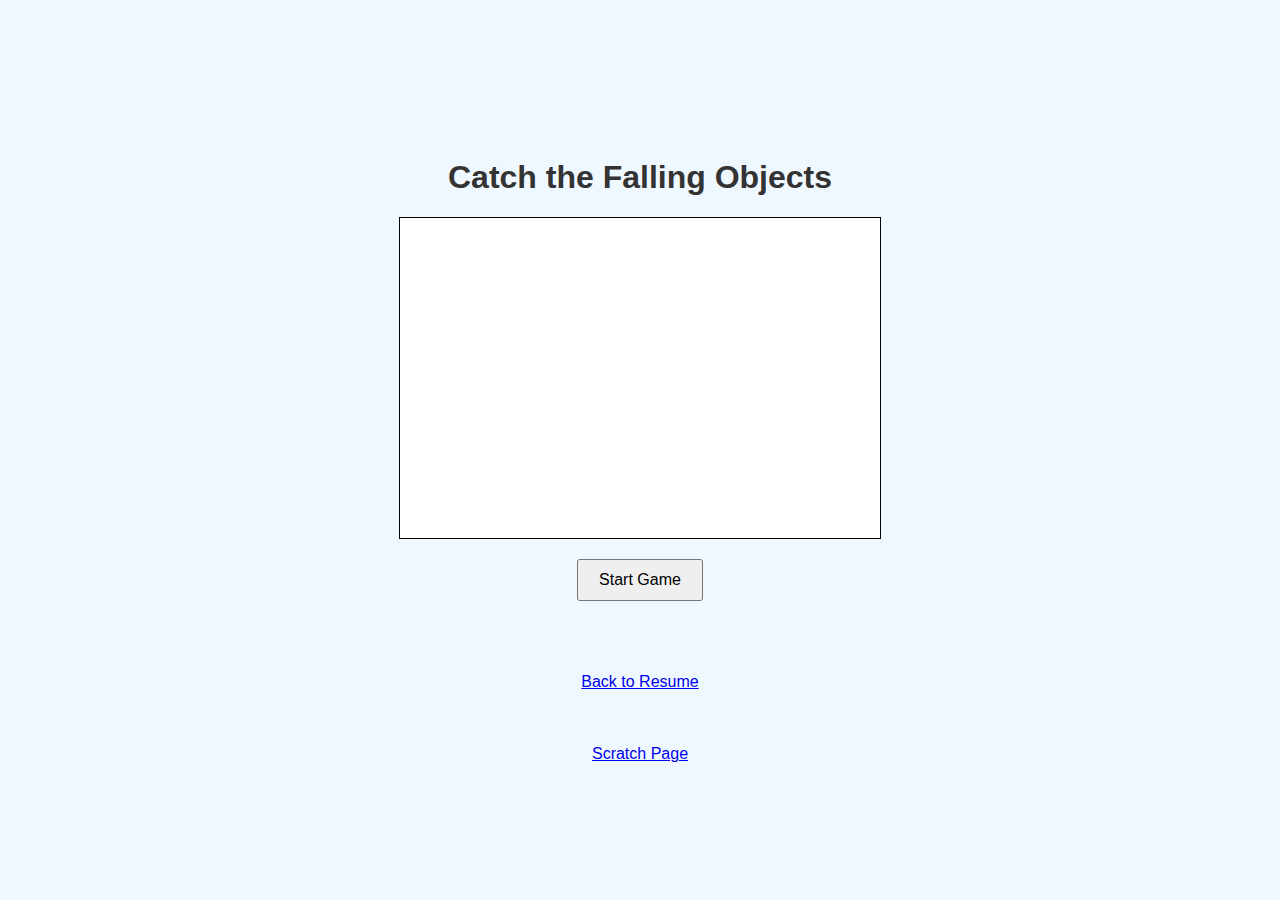
<file: html/aiwebbapp.html>
<!DOCTYPE html>
<html lang="en">
<head>
  <meta charset="UTF-8">
  <meta name="viewport" content="width=device-width, initial-scale=1.0">
  <title>Catch the Falling Objects</title>
  <style>
    body {
      font-family: Arial, sans-serif;
      margin: 0;
      padding: 0;
      display: flex;
      justify-content: center;
      align-items: center;
      height: 100vh;
      background-color: #f0f8ff;
      flex-direction: column;
    }
    canvas {
      border: 1px solid black;
      background-color: #ffffff;
    }
    h1 {
      color: #333;
    }
    button {
      padding: 10px 20px;
      font-size: 16px;
      cursor: pointer;
      margin-top: 20px;
    }
  </style>
</head>
<body>

<h1>Catch the Falling Objects</h1>
<canvas id="gameCanvas" width="480" height="320"></canvas>
<button id="startButton">Start Game</button>

<script>
// Set up the game canvas and context
const canvas = document.getElementById('gameCanvas');
const ctx = canvas.getContext('2d');

// Game variables
let basket = { x: 200, y: 290, width: 50, height: 20, speed: 7 };
let objects = [];
let score = 0;
let missedObjects = 0;
let maxMisses = 5;
let isGameOver = false;
let gameStarted = false;

// Key press tracking
let keys = { left: false, right: false };

// Handle key events
document.addEventListener('keydown', (e) => {
  if (e.key === 'ArrowLeft') keys.left = true;
  if (e.key === 'ArrowRight') keys.right = true;
});
document.addEventListener('keyup', (e) => {
  if (e.key === 'ArrowLeft') keys.left = false;
  if (e.key === 'ArrowRight') keys.right = false;
});

// Generate falling objects
function generateObject() {
  const x = Math.random() * (canvas.width - 20);
  const width = 20 + Math.random() * 30;
  objects.push({ x, y: -20, width, speed: 2 + Math.random() * 3 });
}

// Update game objects and logic
function update() {
  if (!gameStarted) return;

  if (isGameOver) {
    ctx.clearRect(0, 0, canvas.width, canvas.height);
    ctx.font = '30px Arial';
    ctx.fillStyle = 'red';
    ctx.fillText('Game Over! Score: ' + score, 90, canvas.height / 2);
    ctx.fillText('Mistakes: ' + missedObjects + '/' + maxMisses, 90, canvas.height / 2 + 40);
    document.getElementById('startButton').style.display = 'block'; // Show Start Button
    return;
  }

  // Move the basket
  if (keys.left && basket.x > 0) basket.x -= basket.speed;
  if (keys.right && basket.x < canvas.width - basket.width) basket.x += basket.speed;

  // Update falling objects
  for (let i = objects.length - 1; i >= 0; i--) {
    let object = objects[i];
    object.y += object.speed;

    // Check if object is caught by the basket
    if (
      object.y + 10 >= basket.y && 
      object.y <= basket.y + basket.height &&
      object.x + object.width > basket.x &&
      object.x < basket.x + basket.width
    ) {
      score++;
      objects.splice(i, 1); // Remove caught object
    }

    // Check if object falls out of the screen (missed object)
    if (object.y > canvas.height) {
      missedObjects++;
      objects.splice(i, 1); // Remove missed object
    }

    // If the player has missed 5 objects, end the game
    if (missedObjects >= maxMisses) {
      isGameOver = true;
    }
  }

  // Clear canvas and redraw everything
  ctx.clearRect(0, 0, canvas.width, canvas.height);

  // Draw the basket
  ctx.fillStyle = '#008000';
  ctx.fillRect(basket.x, basket.y, basket.width, basket.height);

  // Draw the falling objects
  ctx.fillStyle = '#ff4500';
  for (let object of objects) {
    ctx.fillRect(object.x, object.y, object.width, 20);
  }

  // Display score and mistakes
  ctx.font = '20px Arial';
  ctx.fillStyle = 'black';
  ctx.fillText('Score: ' + score, 10, 30);
  ctx.fillText('Mistakes: ' + missedObjects + '/' + maxMisses, 350, 30);

  // Request next frame
  requestAnimationFrame(update);
}

// Start the game and set a timer to generate objects
function startGame() {
  score = 0;
  missedObjects = 0;
  isGameOver = false;
  objects = [];
  gameStarted = true;
  document.getElementById('startButton').style.display = 'none'; // Hide Start Button
  setInterval(generateObject, 1000); // Generate a new object every second
  update(); // Start the game loop
}

// Add event listener to the Start button
document.getElementById('startButton').addEventListener('click', startGame);

</script>

<br><br/>
<br><br/>

<a href="../index.html"> Back to Resume</a>
<br>
<br>
<br>

<a href="../html/scratch.html"> Scratch Page</a>
</body>
</html>
</file>
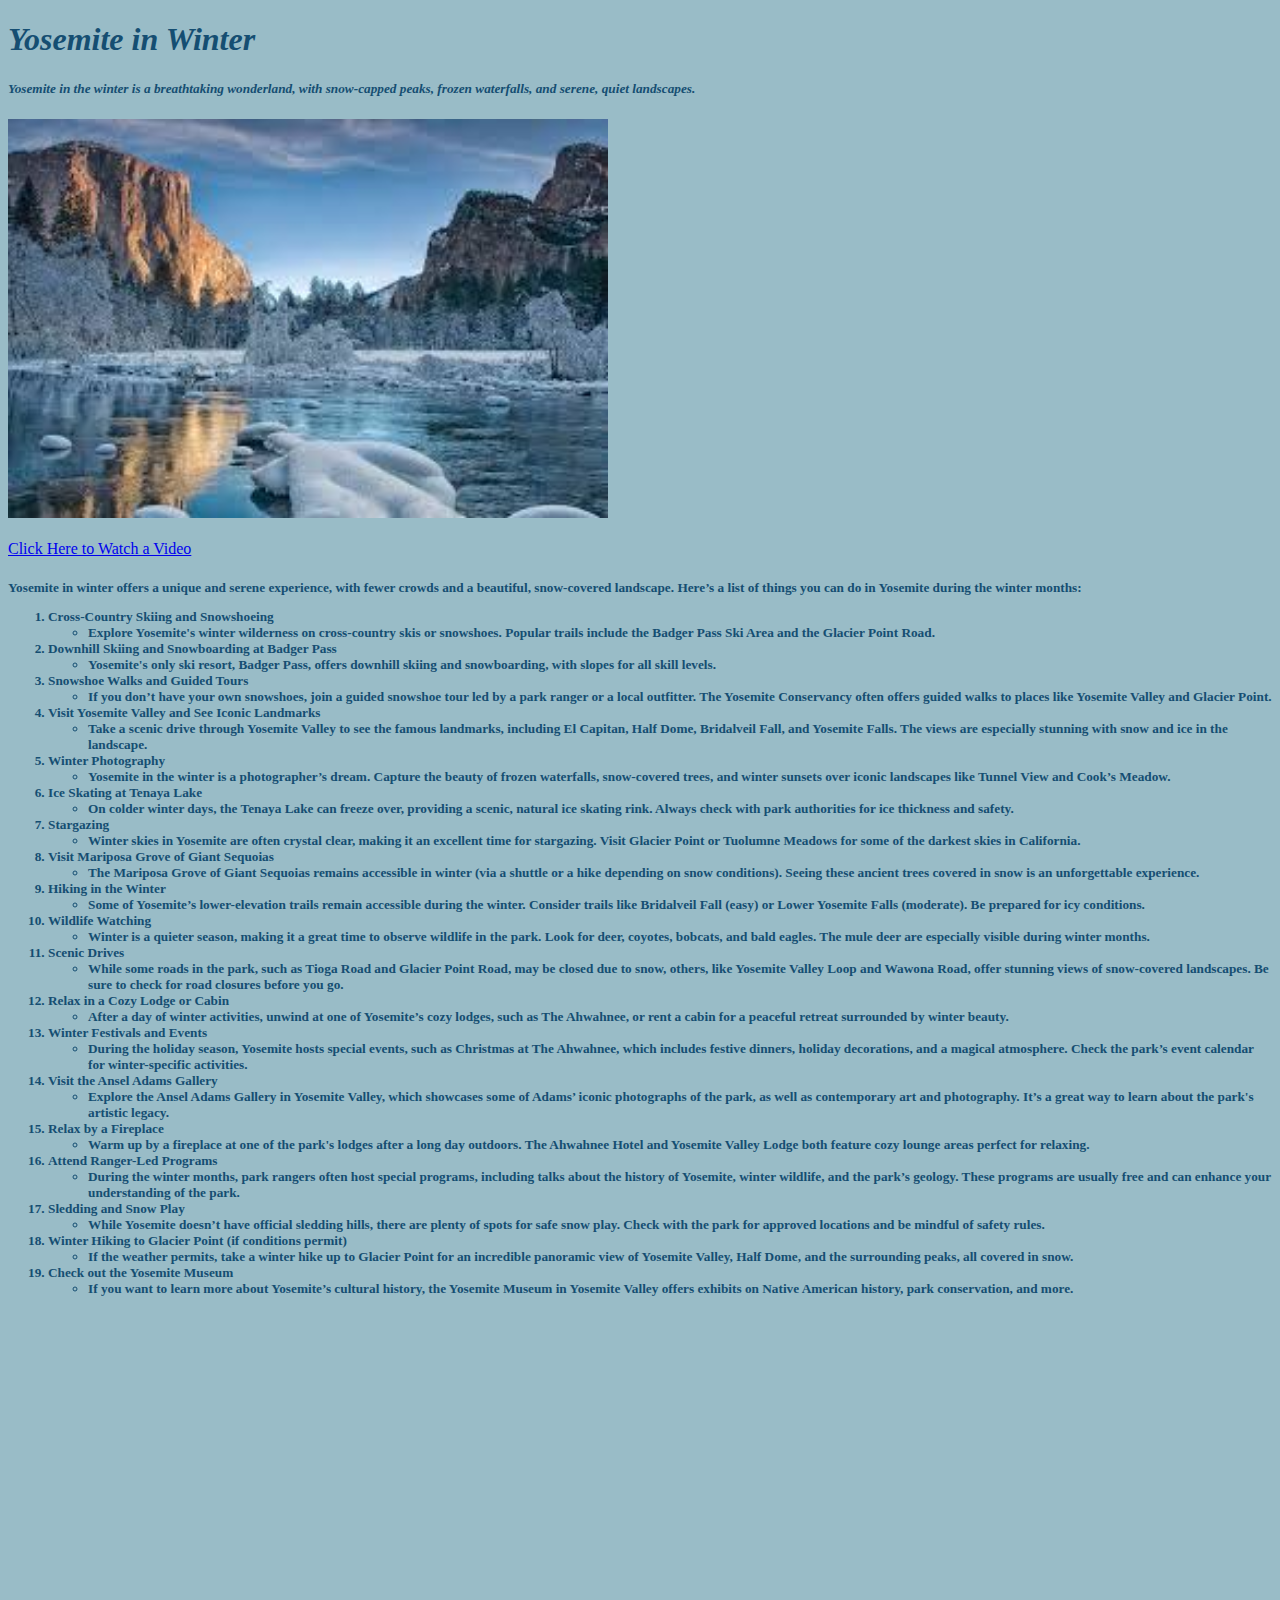
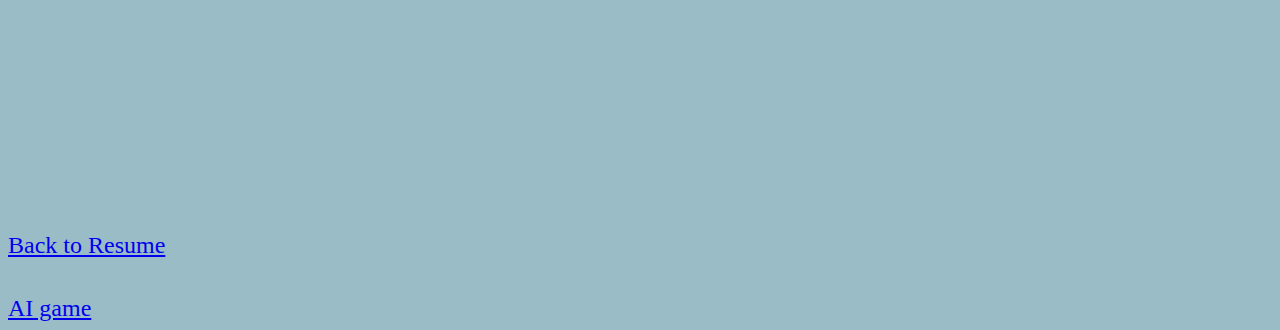
<file: html/scratch.html>
<!DOCTYPE html>
<html lang="en">
<head>
    <meta charset="UTF-8">
    <meta name="viewport" content="width=device-width, initial-scale=1.0">
    <title>Document</title>
</head>
<body> 
    <link rel="stylesheet" href="../css/custom-ctyles.css">    
    <h1 class = "heading">
        Yosemite in Winter
    </h1>

    <h5 class = "sub-heading">
         Yosemite in the winter is a breathtaking wonderland, with snow-capped peaks, frozen waterfalls, and serene, quiet landscapes.
    </h5>
</div>

<img src="../../Images/yosemite in winter.jpeg" alt="Yosemite in the Winter" width="600">

<br>
<br>

<a href = "#video"> Click Here to Watch a Video</a>

<h5 class="list-content">Yosemite in winter offers a unique and serene experience, with fewer crowds and a beautiful, snow-covered landscape. Here’s a list of things you can do in Yosemite during the winter months:
    <div>
        <ol>
        <li>Cross-Country Skiing and Snowshoeing</li>
            <ul>
                <li>Explore Yosemite's winter wilderness on cross-country skis or snowshoes. Popular trails include the Badger Pass Ski Area and the Glacier Point Road.</li> 
            </ul>
        <li>Downhill Skiing and Snowboarding at Badger Pass</li>
            <ul>
                <li>Yosemite's only ski resort, Badger Pass, offers downhill skiing and snowboarding, with slopes for all skill levels.</li>
            </ul>
        <li>Snowshoe Walks and Guided Tours</li>
            <ul>
                <li>If you don’t have your own snowshoes, join a guided snowshoe tour led by a park ranger or a local outfitter. The Yosemite Conservancy often offers guided walks to places like Yosemite Valley and Glacier Point.</li>
            </ul>
        <li>Visit Yosemite Valley and See Iconic Landmarks</li>
            <ul>
                <li>Take a scenic drive through Yosemite Valley to see the famous landmarks, including El Capitan, Half Dome, Bridalveil Fall, and Yosemite Falls. The views are especially stunning with snow and ice in the landscape.</li>
            </ul>
        <li>Winter Photography</li>
            <ul>
                <li>Yosemite in the winter is a photographer’s dream. Capture the beauty of frozen waterfalls, snow-covered trees, and winter sunsets over iconic landscapes like Tunnel View and Cook’s Meadow.</li>
            </ul>
        <li>Ice Skating at Tenaya Lake</li>
            <ul>
                <li>On colder winter days, the Tenaya Lake can freeze over, providing a scenic, natural ice skating rink. Always check with park authorities for ice thickness and safety.</li>
            </ul>
        <li>Stargazing</li>
            <ul>
                <li>Winter skies in Yosemite are often crystal clear, making it an excellent time for stargazing. Visit Glacier Point or Tuolumne Meadows for some of the darkest skies in California.</li>
            </ul>
        <li>Visit Mariposa Grove of Giant Sequoias</li>
            <ul>
                <li>The Mariposa Grove of Giant Sequoias remains accessible in winter (via a shuttle or a hike depending on snow conditions). Seeing these ancient trees covered in snow is an unforgettable experience.</li>
            </ul>
        <li>Hiking in the Winter</li>
            <ul>
                <li>Some of Yosemite’s lower-elevation trails remain accessible during the winter. Consider trails like Bridalveil Fall (easy) or Lower Yosemite Falls (moderate). Be prepared for icy conditions.</li>
            </ul>
        <li>Wildlife Watching</li>
            <ul>
                <li>Winter is a quieter season, making it a great time to observe wildlife in the park. Look for deer, coyotes, bobcats, and bald eagles. The mule deer are especially visible during winter months.</li>
            </ul>
        <li>Scenic Drives</li>
            <ul>
                <li>While some roads in the park, such as Tioga Road and Glacier Point Road, may be closed due to snow, others, like Yosemite Valley Loop and Wawona Road, offer stunning views of snow-covered landscapes. Be sure to check for road closures before you go.</li>
            </ul>
        <li>Relax in a Cozy Lodge or Cabin</li>
            <ul>
                <li>After a day of winter activities, unwind at one of Yosemite’s cozy lodges, such as The Ahwahnee, or rent a cabin for a peaceful retreat surrounded by winter beauty.</li>
            </ul>
        <li>Winter Festivals and Events</li>
            <ul>
                <li>During the holiday season, Yosemite hosts special events, such as Christmas at The Ahwahnee, which includes festive dinners, holiday decorations, and a magical atmosphere. Check the park’s event calendar for winter-specific activities.</li>
            </ul>
        <li>Visit the Ansel Adams Gallery</li>
            <ul>
                <li>Explore the Ansel Adams Gallery in Yosemite Valley, which showcases some of Adams’ iconic photographs of the park, as well as contemporary art and photography. It’s a great way to learn about the park's artistic legacy.</li>
            </ul>
        <li>Relax by a Fireplace</li>
            <ul>
                <li>Warm up by a fireplace at one of the park's lodges after a long day outdoors. The Ahwahnee Hotel and Yosemite Valley Lodge both feature cozy lounge areas perfect for relaxing.</li>
            </ul>
        <li>Attend Ranger-Led Programs</li>
            <ul>
                <li>During the winter months, park rangers often host special programs, including talks about the history of Yosemite, winter wildlife, and the park’s geology. These programs are usually free and can enhance your understanding of the park.</li>
            </ul>
        <li>Sledding and Snow Play</li>
            <ul>
                <li>While Yosemite doesn’t have official sledding hills, there are plenty of spots for safe snow play. Check with the park for approved locations and be mindful of safety rules.</li>
            </ul>
        <li>Winter Hiking to Glacier Point (if conditions permit)</li>
            <ul>
                <li>If the weather permits, take a winter hike up to Glacier Point for an incredible panoramic view of Yosemite Valley, Half Dome, and the surrounding peaks, all covered in snow.</li>
            </ul>
        <li>Check out the Yosemite Museum</li>
            <ul>
                <li>If you want to learn more about Yosemite’s cultural history, the Yosemite Museum in Yosemite Valley offers exhibits on Native American history, park conservation, and more.</li>
            </ul>
     </ol>
    </div>
</h5>

<div id= "video">
</div>

<center>
<div class="maincontent">
    <iframe width="800" height="400"
        src=
"https://www.nps.gov/media/video/embed.htm?id=F8790915-E5C3-6F36-E64E7BEB175886A9" 
        frameborder="0"
        allowfullscreen>
    </iframe>   
</div>
</center>

<br>
<br>
<br>

<div class='tableauPlaceholder' id='viz1734311591415' style='position: relative'><noscript><a href='#'><img alt='Garbage in the Ocean ' src='https:&#47;&#47;public.tableau.com&#47;static&#47;images&#47;Ga&#47;GarbageintheOceanVOTD&#47;GarbageintheOcean&#47;1_rss.png' style='border: none' /></a></noscript><object class='tableauViz'  style='display:none;'><param name='host_url' value='https%3A%2F%2Fpublic.tableau.com%2F' /> <param name='embed_code_version' value='3' /> <param name='site_root' value='' /><param name='name' value='GarbageintheOceanVOTD&#47;GarbageintheOcean' /><param name='tabs' value='no' /><param name='toolbar' value='yes' /><param name='static_image' value='https:&#47;&#47;public.tableau.com&#47;static&#47;images&#47;Ga&#47;GarbageintheOceanVOTD&#47;GarbageintheOcean&#47;1.png' /> <param name='animate_transition' value='yes' /><param name='display_static_image' value='yes' /><param name='display_spinner' value='yes' /><param name='display_overlay' value='yes' /><param name='display_count' value='yes' /><param name='language' value='en-US' /></object></div>                <script type='text/javascript'>                    var divElement = document.getElementById('viz1734311591415');                    var vizElement = divElement.getElementsByTagName('object')[0];                    vizElement.style.width='900px';vizElement.style.height='927px';                    var scriptElement = document.createElement('script');                    scriptElement.src = 'https://public.tableau.com/javascripts/api/viz_v1.js';                    vizElement.parentNode.insertBefore(scriptElement, vizElement);                </script>

<br>
<br>
<br>
<a href="../index.html" style="font-size: 24px;">Back to Resume</a>
<br>
<br>
<br>
<a href="../html/aiwebbapp.html" style="font-size: 24px;"> AI game</a>
</body>
</html>
</file>
<file: css/custom-ctyles.css>
body
{background-color: rgb(153, 188, 199);
}

.heading{
    font-family:Cambria, Cochin, Georgia, Times, 'Times New Roman', serif;
    color: rgb(21, 78, 114);
    font-style: italic;
}

.sub-heading{
    font-style: italic;
    font-family: Cambria, Cochin, Georgia, Times, 'Times New Roman', serif;
    color: rgb(21, 78, 114)
}

.list-content{
    font-family: Cambria, Cochin, Georgia, Times, 'Times New Roman', serif;
    color: rgb(21, 78, 114);
}

.video-content{
    margin: 0;
    padding: 0;
    height: 100%;
    overflow: hidden;
}

.iframe{
    width: 100%;
    height: 100vh;
    border: none;
}
</file>
